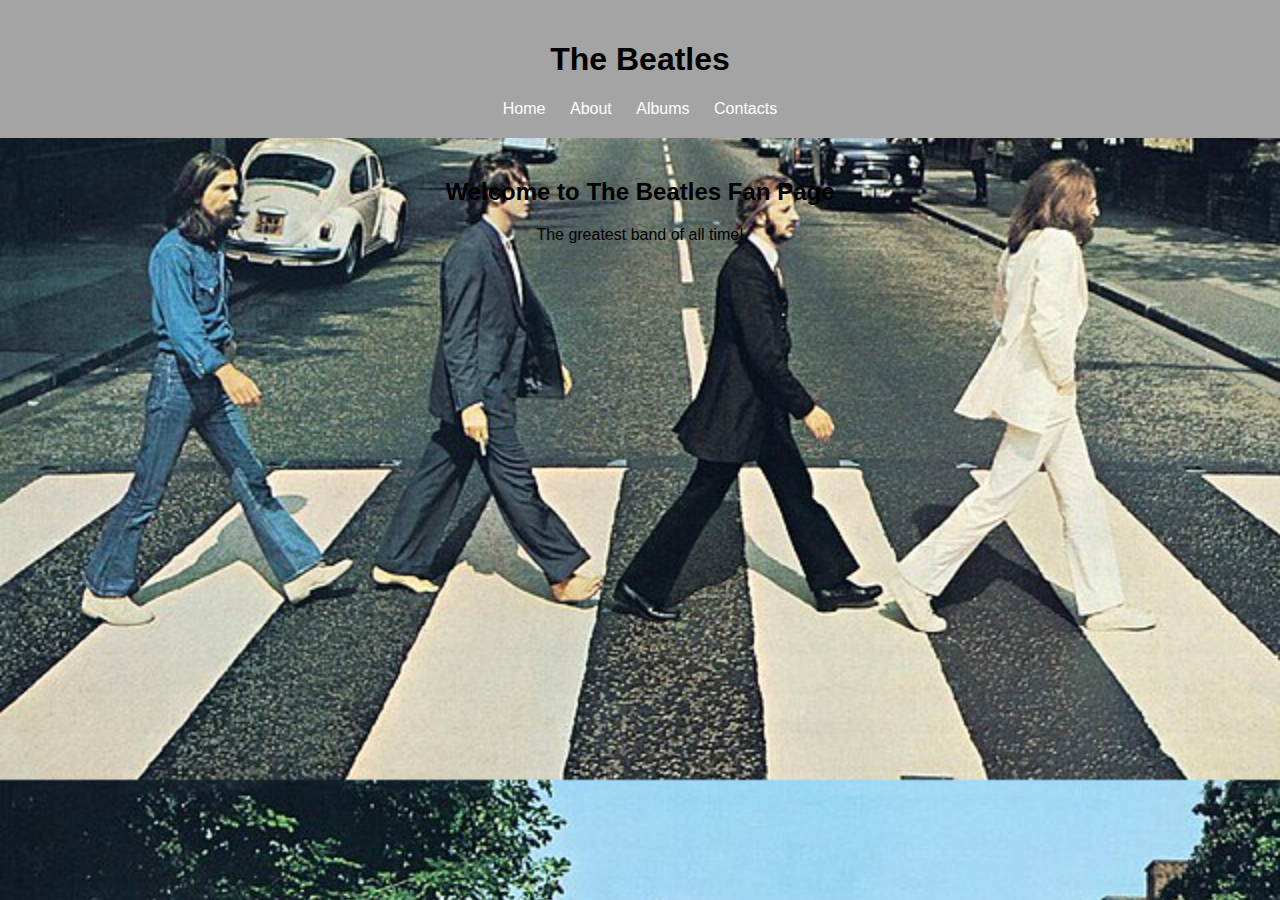
<file: index.html>
<!DOCTYPE html>
<html lang="en">
<head>
    <meta charset="UTF-8">
    <meta name="viewport" content="width=device-width, initial-scale=1.0">
    <title>The Beatles</title>
    <style>
    body {
      margin: 0;
      font-family: 'Roboto', sans-serif;
      background-image: url('The_Beatles_-_Abbey_Road.jpg'); /* Замените на ваш файл */
      background-size: cover;
      background-position: center;
      color: white;
      text-align: center;
    }
    </style>
    <link rel="stylesheet" href="style.css">
</head>
<body class="abbey-road">
    <header>
        <h1>The Beatles</h1>
        <nav>
            <a href="index.html">Home</a>
            <a href="about.html">About</a>
            <a href="albums.html">Albums</a>
            <a href="contacts.html">Contacts</a>
        </nav>
    </header>
    <main>
        <h2>Welcome to The Beatles Fan Page</h2>
        <p>The greatest band of all time!</p>
    </main>
</body>
</html>
</file>
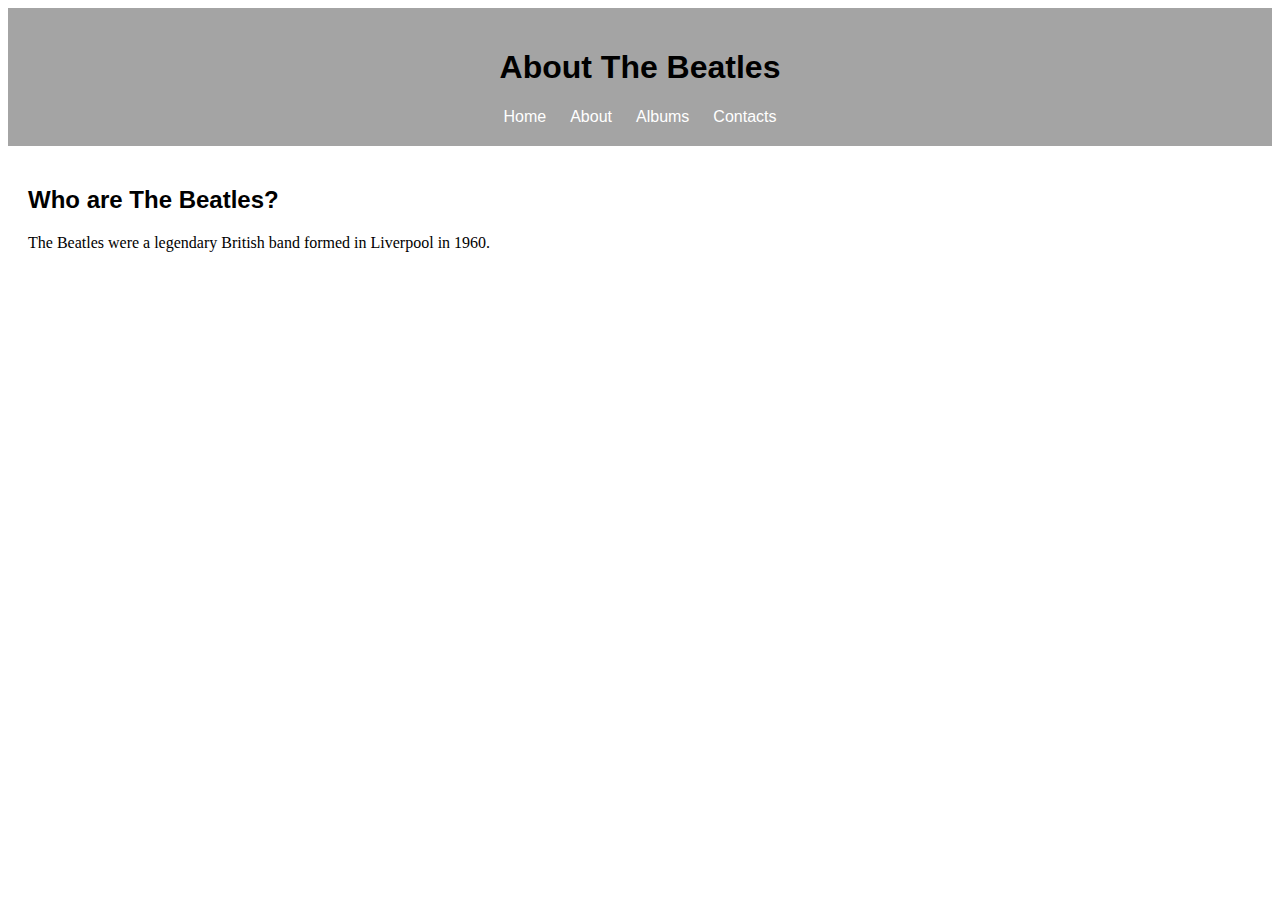
<file: about.html>
<!DOCTYPE html>
<html lang="en">
<head>
    <meta charset="UTF-8">
    <meta name="viewport" content="width=device-width, initial-scale=1.0">
    <title>About The Beatles</title>
    <link rel="stylesheet" href="style.css">
</head>
<body class="white-background">
    <header>
        <h1>About The Beatles</h1>
        <nav>
            <a href="index.html">Home</a>
            <a href="about.html">About</a>
            <a href="albums.html">Albums</a>
            <a href="contacts.html">Contacts</a>
        </nav>
    </header>
    <main>
        <h2>Who are The Beatles?</h2>
        <p>The Beatles were a legendary British band formed in Liverpool in 1960.</p>
    </main>
</body>
</html>
</file>
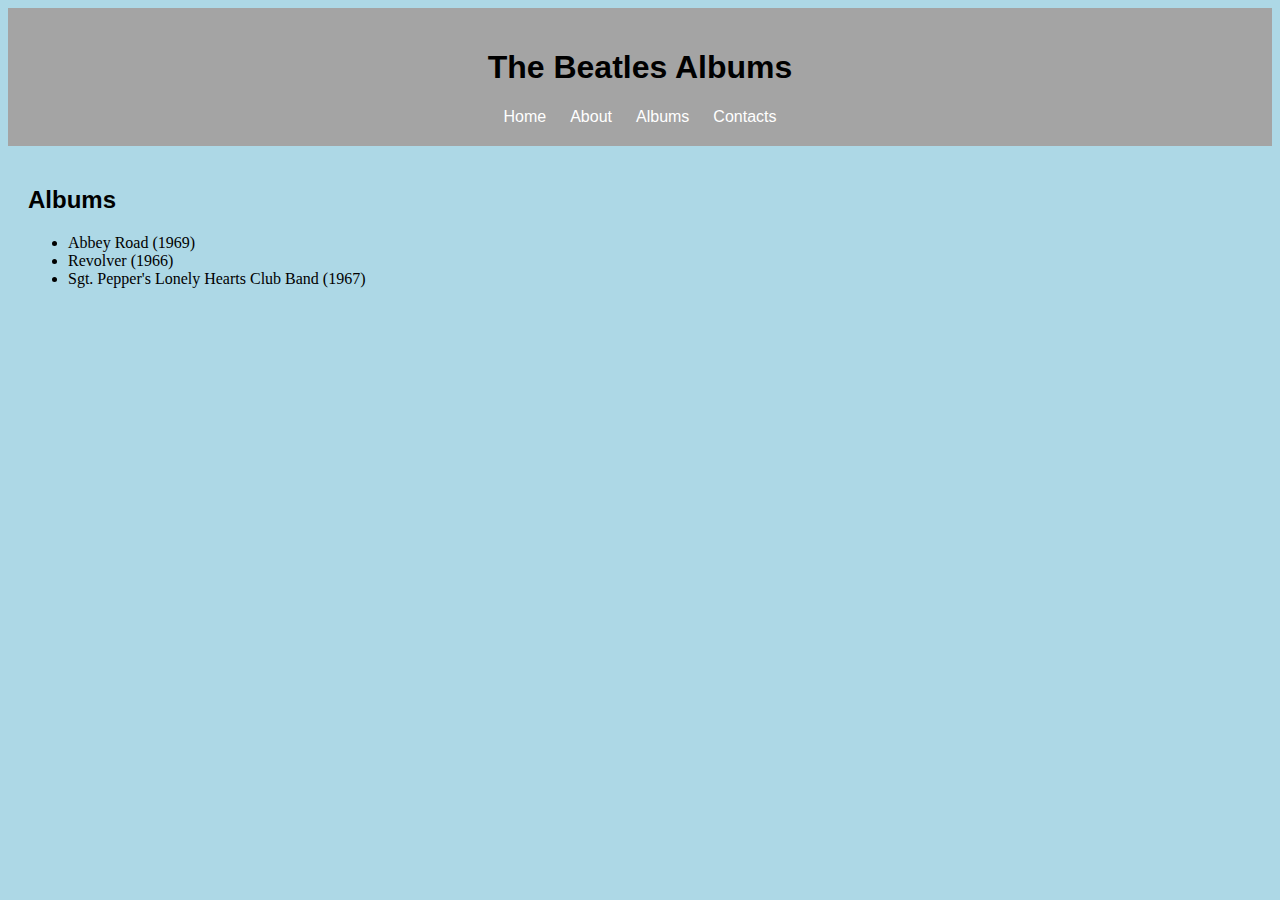
<file: albums.html>
<!DOCTYPE html>
<html lang="en">
<head>
    <meta charset="UTF-8">
    <meta name="viewport" content="width=device-width, initial-scale=1.0">
    <title>The Beatles Albums</title>
    <link rel="stylesheet" href="style.css">
</head>
<body class="blue-background">
    <header>
        <h1>The Beatles Albums</h1>
        <nav>
            <a href="index.html">Home</a>
            <a href="about.html">About</a>
            <a href="albums.html">Albums</a>
            <a href="contacts.html">Contacts</a>
        </nav>
    </header>
    <main>
        <h2>Albums</h2>
        <ul>
            <li>Abbey Road (1969)</li>
            <li>Revolver (1966)</li>
            <li>Sgt. Pepper's Lonely Hearts Club Band (1967)</li>
        </ul>
    </main>
</body>
</html>
</file>
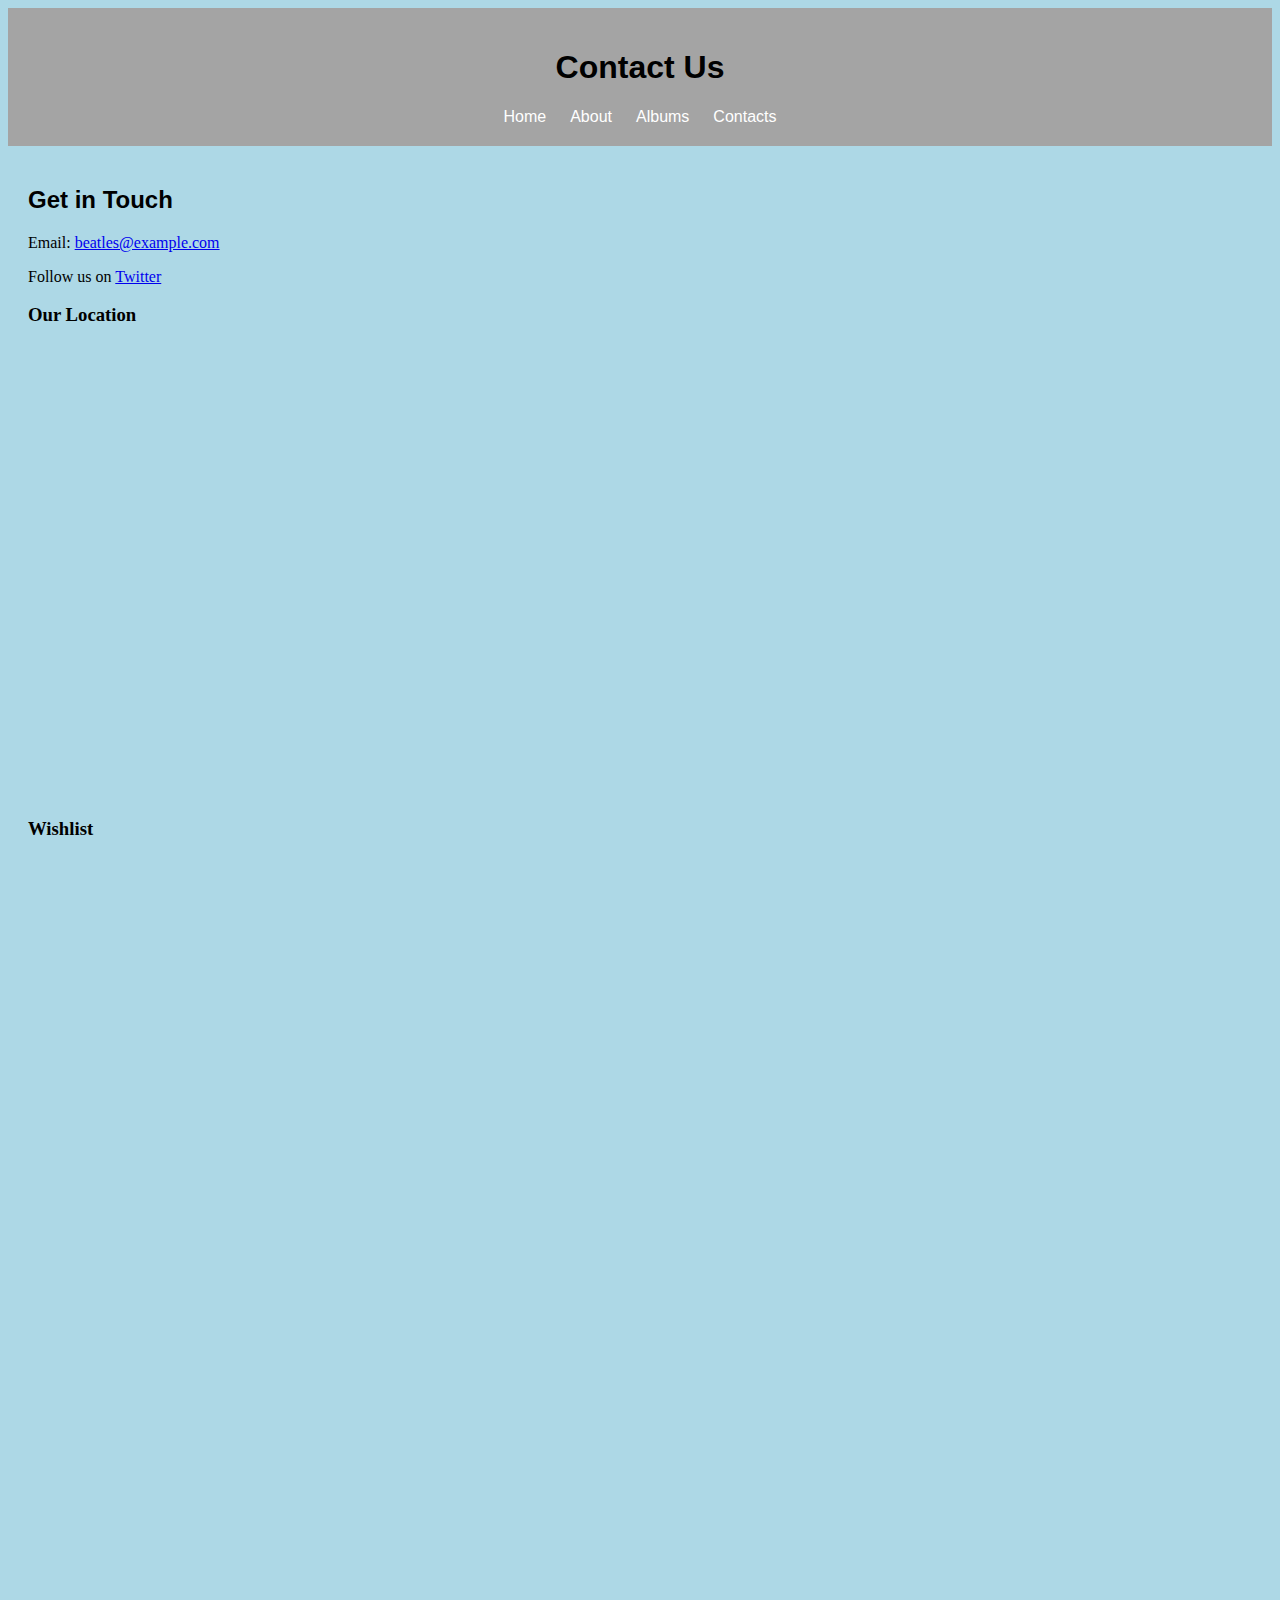
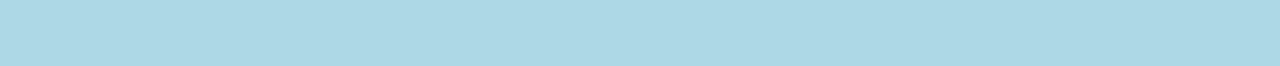
<file: contacts.html>
<!DOCTYPE html>
<html lang="en">
<head>
    <meta charset="UTF-8">
    <meta name="viewport" content="width=device-width, initial-scale=1.0">
    <title>Contact The Beatles</title>
    <link rel="stylesheet" href="style.css">
</head>
<body class="blue-background">
    <header>
        <h1>Contact Us</h1>
        <nav>
            <a href="index.html">Home</a>
            <a href="about.html">About</a>
            <a href="albums.html">Albums</a>
            <a href="contacts.html">Contacts</a>
        </nav>
    </header>
    <main>
        <h2>Get in Touch</h2>
        <p>Email: <a href="mailto:beatles@example.com">beatles@example.com</a></p>
        <p>Follow us on <a href="https://twitter.com/thebeatles" target="_blank">Twitter</a></p>
	<h3>Our Location</h3>
    <iframe 
        src="https://yandex.ru/maps/-/CHaEM26v" 
        width="600" 
        height="450" 
        style="border:0;" 
        allowfullscreen="" 
        loading="lazy">
    </iframe>
	<h3>Wishlist</h3>
	<iframe src="https://docs.google.com/forms/d/e/1FAIpQLSfSsQZ2u-OwC2Qt-JNFB0YsqT53ygArf2UdG4_0MsLJVCp5rQ/viewform?embedded=true" width="640" height="775" frameborder="0" marginheight="0" marginwidth="0">Загрузка…</iframe>
    </main>
</body>
</html>
</file>
<file: style.css>
.abbey-road {
    background-image: url('The_Beatles_-_Abbey_Road.jpg');
    background-size: cover;
    background-position: center;
    color: black; /* Чтобы текст был читаемым */
}

/* Стили для шапки */
header {
    background-color: #a4a4a4;
    color: white;
    padding: 20px;
    text-align: center;
}

header nav a {
    color: white;
    margin: 0 10px;
    text-decoration: none;
}

header nav a:hover {
    text-decoration: underline;
}

/* Стили для ссылок в навигации */
nav a {
    font-family: 'Roboto', sans-serif;
    color: white;
    text-decoration: none;
    margin: 0 10px;
}

nav a:hover {
    text-decoration: underline;
}

/* Основной контент */
main {
    padding: 20px;
}

/* Заголовки */
h1, h2 {
    font-family: 'Montserrat', sans-serif;
    color: #000;
}

/* Белый фон для страницы */
.white-background {
    background-color: white;
    color: black;
}

/* Голубой фон для страницы */
.blue-background {
    background-color: lightblue;
    color: black;
}
</file>
